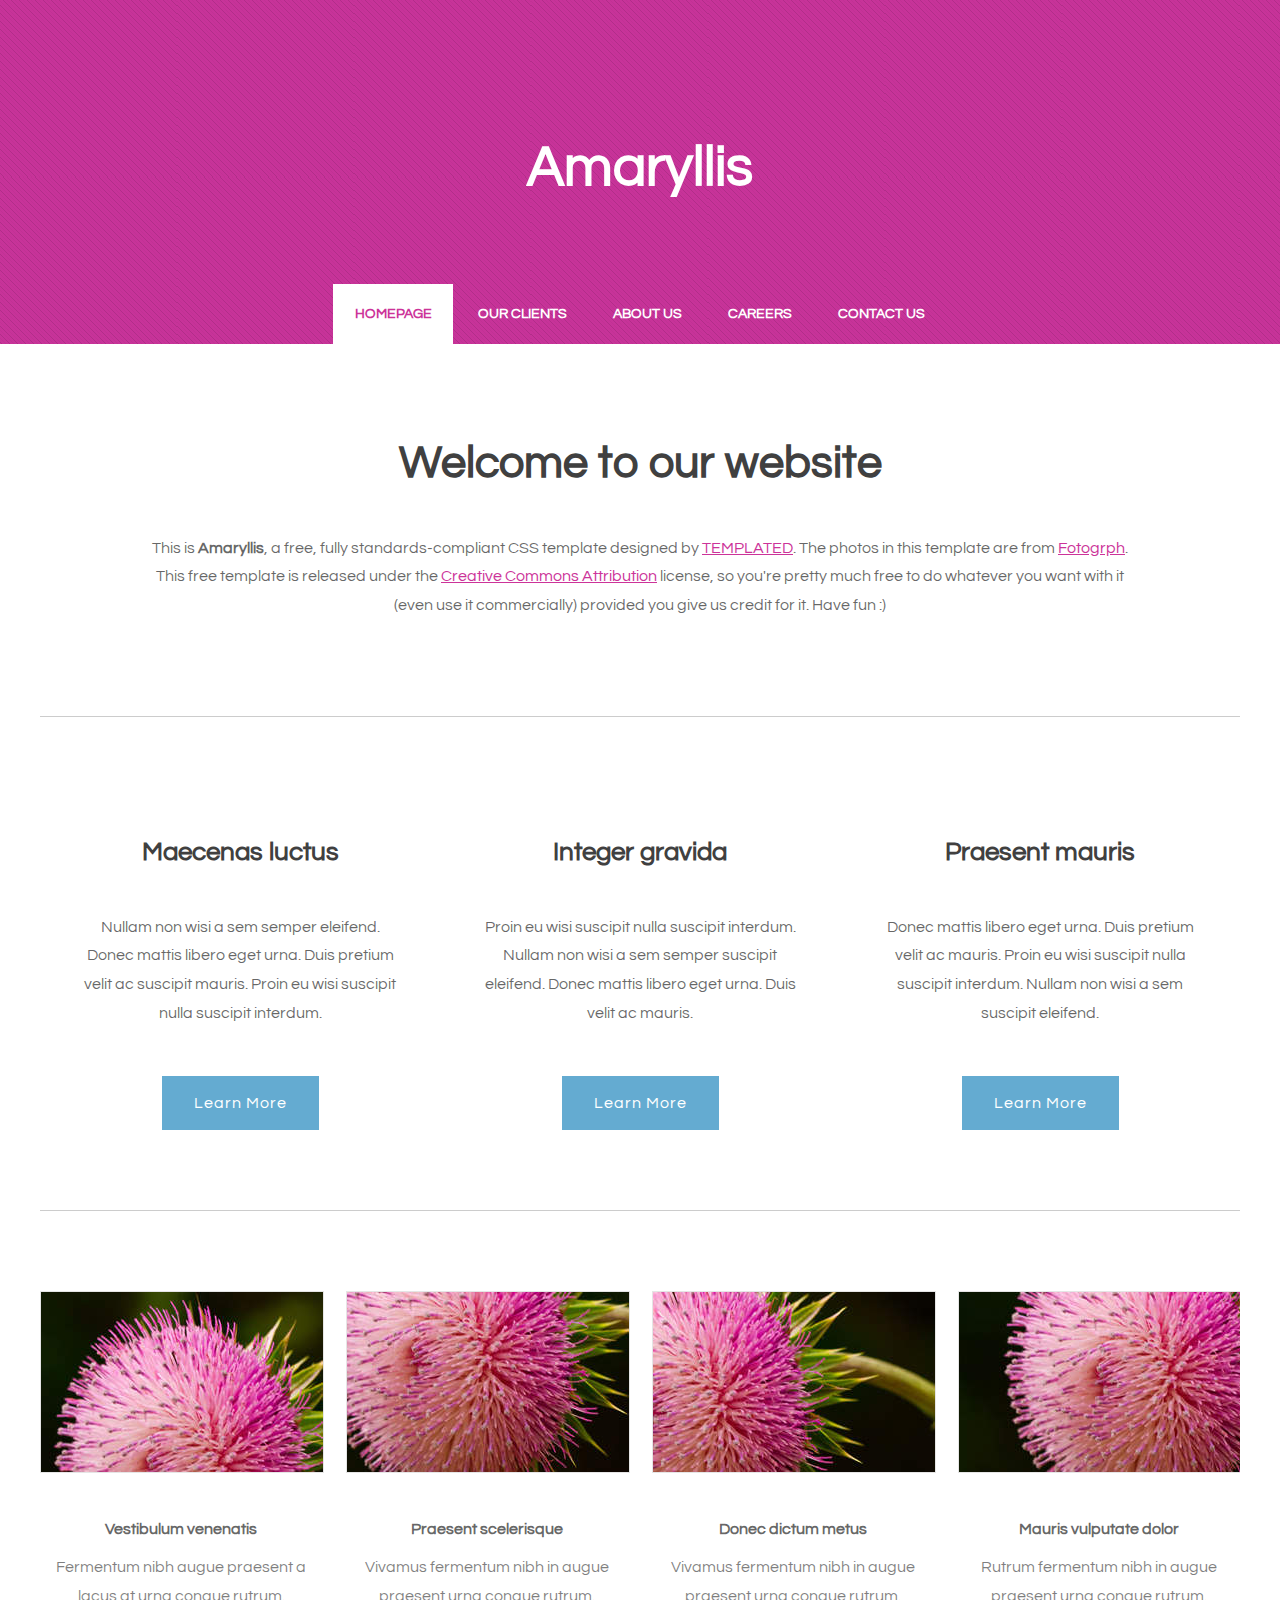
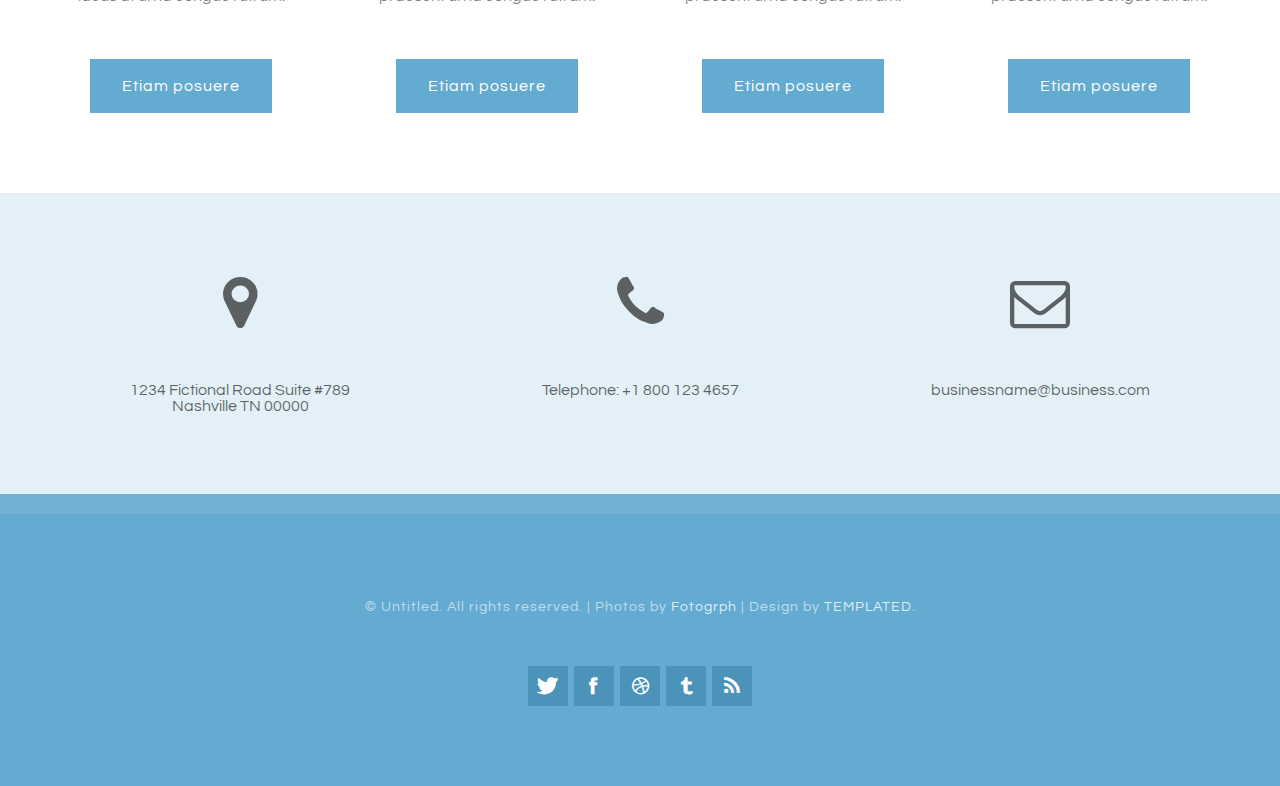
<file: workman_blind/WebContent/templated-amaryllis/index.html>
<!DOCTYPE html PUBLIC "-//W3C//DTD XHTML 1.0 Strict//EN" "http://www.w3.org/TR/xhtml1/DTD/xhtml1-strict.dtd">
<!--
Design by TEMPLATED
http://templated.co
Released for free under the Creative Commons Attribution License

Name       : Amaryllis 
Description: A two-column, fixed-width design with dark color scheme.
Version    : 1.0
Released   : 20140131

-->
<html xmlns="http://www.w3.org/1999/xhtml">
<head>
<meta http-equiv="Content-Type" content="text/html; charset=utf-8" />
<title></title>
<meta name="keywords" content="" />
<meta name="description" content="" />
<link href="http://fonts.googleapis.com/css?family=Source+Sans+Pro:200,300,400,600,700,900|Quicksand:400,700|Questrial" rel="stylesheet" />
<link href="default.css" rel="stylesheet" type="text/css" media="all" />
<link href="fonts.css" rel="stylesheet" type="text/css" media="all" />

<!--[if IE 6]><link href="default_ie6.css" rel="stylesheet" type="text/css" /><![endif]-->

</head>
<body>
<div id="header-wrapper">
	<div id="header" class="container">
		<div id="logo">
			<h1><a href="#">Amaryllis</a></h1>
		</div>
		<div id="menu">
			<ul>
				<li class="active"><a href="#" accesskey="1" title="">Homepage</a></li>
				<li><a href="#" accesskey="2" title="">Our Clients</a></li>
				<li><a href="#" accesskey="3" title="">About Us</a></li>
				<li><a href="#" accesskey="4" title="">Careers</a></li>
				<li><a href="#" accesskey="5" title="">Contact Us</a></li>
			</ul>
		</div>
	</div>
</div>
<div class="wrapper">
	<div id="welcome" class="container">
		<div class="title">
			<h2>Welcome to our website</h2>
		</div>
		<p>This is <strong>Amaryllis</strong>, a free, fully standards-compliant CSS template designed by <a href="http://templated.co" rel="nofollow">TEMPLATED</a>. The photos in this template are from <a href="http://fotogrph.com/"> Fotogrph</a>. This free template is released under the <a href="http://templated.co/license">Creative Commons Attribution</a> license, so you're pretty much free to do whatever you want with it (even use it commercially) provided you give us credit for it. Have fun :) </p>
	</div>
	<div id="three-column" class="container">
		<div><span class="arrow-down"></span></div>
		<div id="tbox1">
			<div class="title">
				<h2>Maecenas luctus</h2>
			</div>
			<p>Nullam non wisi a sem semper eleifend. Donec mattis libero eget urna. Duis pretium velit ac suscipit mauris. Proin eu wisi suscipit nulla suscipit interdum.</p>
			<a href="#" class="button">Learn More</a> </div>
		<div id="tbox2">
			<div class="title">
				<h2>Integer gravida</h2>
			</div>
			<p>Proin eu wisi suscipit nulla suscipit interdum. Nullam non wisi a sem semper suscipit eleifend. Donec mattis libero eget urna. Duis  velit ac mauris.</p>
			<a href="#" class="button">Learn More</a> </div>
		<div id="tbox3">
			<div class="title">
				<h2>Praesent mauris</h2>
			</div>
			<p>Donec mattis libero eget urna. Duis pretium velit ac mauris. Proin eu wisi suscipit nulla suscipit interdum. Nullam non wisi a sem suscipit  eleifend.</p>
			<a href="#" class="button">Learn More</a> </div>
	</div>
	<div id="portfolio" class="container">
		<div class="column1">
			<div class="box"> <a href="#"><img src="images/scr01.jpg" alt="" class="image image-full" /></a>
				<h3>Vestibulum venenatis</h3>
				<p>Fermentum nibh augue praesent a lacus at urna congue rutrum.</p>
				<a href="#" class="button button-small">Etiam posuere</a> </div>
		</div>
		<div class="column2">
			<div class="box"> <a href="#"><img src="images/scr02.jpg" alt="" class="image image-full" /></a>
				<h3>Praesent scelerisque</h3>
				<p>Vivamus fermentum nibh in augue praesent urna congue rutrum.</p>
				<a href="#" class="button button-small">Etiam posuere</a> </div>
		</div>
		<div class="column3">
			<div class="box"> <a href="#"><img src="images/scr03.jpg" alt="" class="image image-full" /></a>
				<h3>Donec dictum metus</h3>
				<p>Vivamus fermentum nibh in augue praesent urna congue rutrum.</p>
				<a href="#" class="button button-small">Etiam posuere</a> </div>
		</div>
		<div class="column4">
			<div class="box"> <a href="#"><img src="images/scr04.jpg" alt="" class="image image-full" /></a>
				<h3>Mauris vulputate dolor</h3>
				<p>Rutrum fermentum nibh in augue praesent urna congue rutrum.</p>
				<a href="#" class="button button-small">Etiam posuere</a> </div>
		</div>
	</div>
</div>
<div id="footer">
	<div class="container">
		<div class="fbox1">
		<span class="icon icon-map-marker"></span>
			<span>1234 Fictional Road Suite #789
			<br />Nashville TN 00000</span>
		</div>
		<div class="fbox1">
			<span class="icon icon-phone"></span>
			<span>
				Telephone: +1 800 123 4657
			</span>
		</div>
		<div class="fbox1">
			<span class="icon icon-envelope"></span>
			<span>businessname@business.com</span>
		</div>
	</div>
</div>
<div id="copyright">
	<p>&copy; Untitled. All rights reserved. | Photos by <a href="http://fotogrph.com/">Fotogrph</a> | Design by <a href="http://templated.co" rel="nofollow">TEMPLATED</a>.</p>
	<ul class="contact">
		<li><a href="#" class="icon icon-twitter"><span>Twitter</span></a></li>
		<li><a href="#" class="icon icon-facebook"><span></span></a></li>
		<li><a href="#" class="icon icon-dribbble"><span>Pinterest</span></a></li>
		<li><a href="#" class="icon icon-tumblr"><span>Google+</span></a></li>
		<li><a href="#" class="icon icon-rss"><span>Pinterest</span></a></li>
	</ul>
</div>
</body>
</html>
</file>
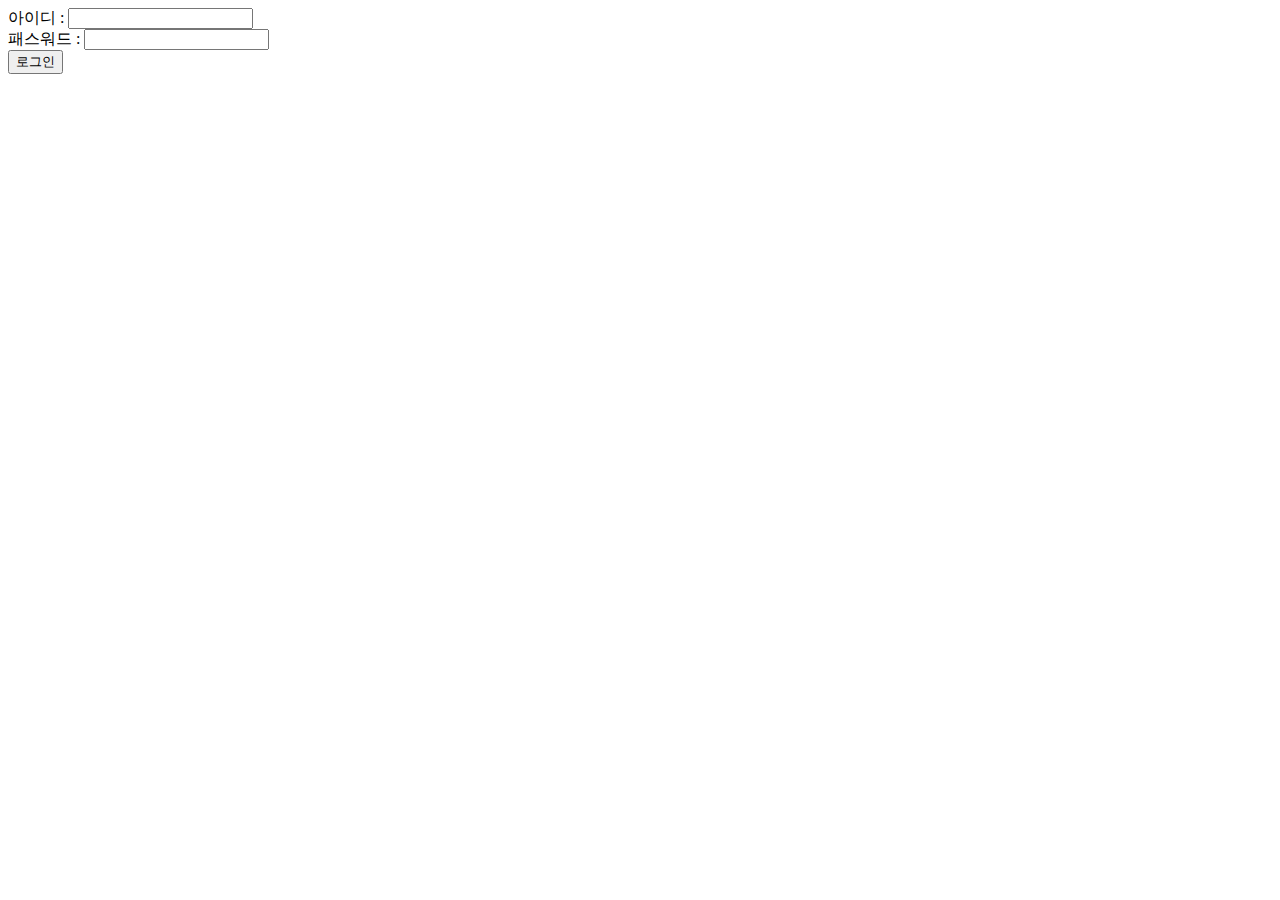
<file: workman_blind/WebContent/login.html>
<!DOCTYPE html>
<html>
	<head>
		<meta charset="UTF-8">
		<title>Insert title here</title>
	</head>
	
	<body>
		<form action="workman" Method="post">
			아이디 : <input type="text" name="userid"> <br>
			패스워드 : <input type="password" name="userpw"> <br>
			<input type="submit" value="로그인">
		</form>
	
	</body>
</html>
</file>
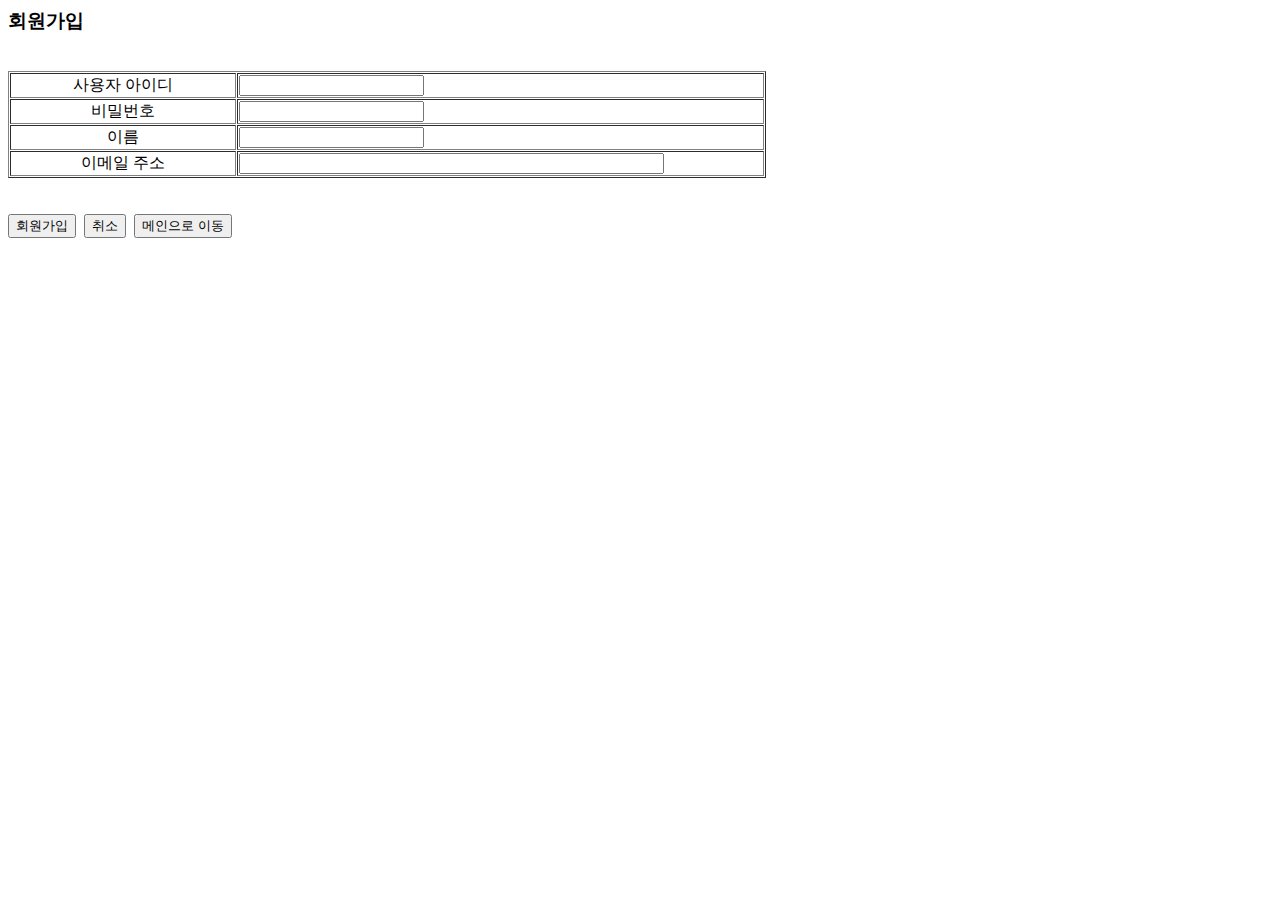
<file: workman_blind/WebContent/write.html>
<html>
<head>
<title>회원가입</title>
<meta http-equiv="Content-Type" content="text/html; charset=UTF-8">
</head>

<body>
	<h3>회원가입</h3>
	<br>
	  <!-- write Form  -->
	 <form action="workman" method="post">
	 
	 <input type="hidden" name="command" value="MemberInsert">
	  
	  <table border="1" cellspacing="1" width="60%">
		  <tr>
			<td width=30% align=center >사용자 아이디</td>
			<td width=70%>
				<input type="text" name="Userid">
			</td>
		  </tr>
		  <tr>
			<td width=30% align=center >비밀번호</td>
			<td width=70%>
				<input type="password" name="Userpw">
			</td>
		  </tr>
		  
		  <tr>
			<td width=30% align=center>이름</td>
			<td width=70% >
				<input type="text" name="Username">
			</td>
		  </tr>
		  <tr>
			<td width=30% align=center >이메일 주소</td>
			<td width=70% >
				<input type="text" name="Useremail" size="50">
			</td>
		  </tr>		  
	  </table>
	 <br><br>
	 <input type="submit" value="회원가입">&nbsp;
	 <input type="reset" value="취소">&nbsp;

	 <input type="button" value="메인으로 이동" Onclick="location.href='index.html'">
	 </form>	 


</body>
</html>
</file>
<file: workman_blind/WebContent/templated-amaryllis/default.css>
html, body
	{
		height: 100%;
	}
	
	body
	{
		margin: 0px;
		padding: 0px;
		background: #64ABD1;
		font-family: 'Questrial', sans-serif;
		font-size: 12pt;
		color: rgba(0,0,0,.6);
	}
	
	
	h1, h2, h3
	{
		margin: 0;
		padding: 0;
		color: #404040;
	}
	
	p, ol, ul
	{
		margin-top: 0;
	}
	
	ol, ul
	{
		padding: 0;
		list-style: none;
	}
	
	p
	{
		line-height: 180%;
	}
	
	strong
	{
	}
	
	a
	{
		color: #CC3399;
	}
	
	a:hover
	{
		text-decoration: none;
	}
	

	.container
	{
		margin: 0px auto;
		width: 1200px;
	}
	

/*********************************************************************************/
/* Form Style                                                                    */
/*********************************************************************************/

		form
		{
		}
		
			form label
			{
				display: block;
				text-align: left;
				margin-bottom: 0.5em;
			}
			
			form .submit
			{
				margin-top: 2em;
				line-height: 1.5em;
				font-size: 1.3em;
			}
		
			form input.text,
			form select,
			form textarea
			{
				position: relative;
				-webkit-appearance: none;
				display: block;
				border: 0;
				background: #fff;
				background: rgba(255,255,255,0.75);
				width: 100%;
				border-radius: 0.50em;
				margin: 1em 0em;
				padding: 1.50em 1em;
				box-shadow: inset 0 0.1em 0.1em 0 rgba(0,0,0,0.05);
				border: solid 1px rgba(0,0,0,0.15);
				-moz-transition: all 0.35s ease-in-out;
				-webkit-transition: all 0.35s ease-in-out;
				-o-transition: all 0.35s ease-in-out;
				-ms-transition: all 0.35s ease-in-out;
				transition: all 0.35s ease-in-out;
				font-size: 1em;
				outline: none;
			}

				form input.text:hover,
				form select:hover,
				form textarea:hover
				{
				}

				form input.text:focus,
				form select:focus,
				form textarea:focus
				{
					box-shadow: 0 0 2px 1px #E0E0E0;
					background: #fff;
				}
				
				form textarea
				{
					min-height: 12em;
				}

				form .formerize-placeholder
				{
					color: #555 !important;
				}

				form ::-webkit-input-placeholder
				{
					color: #555 !important;
				}

				form :-moz-placeholder
				{
					color: #555 !important;
				}

				form ::-moz-placeholder
				{
					color: #555 !important;
				}

				form :-ms-input-placeholder
				{
					color: #555 !important;
				}

				form ::-moz-focus-inner
				{
					border: 0;
				}


/*********************************************************************************/
/* Image Style                                                                   */
/*********************************************************************************/

	.image
	{
		display: inline-block;
		border: 1px solid rgba(0,0,0,.1);
	}
	
	.image img
	{
		display: block;
		width: 100%;
	}
	
	.image-full
	{
		display: block;
		width: 100%;
		margin: 0 0 3em 0;
	}
	
	.image-left
	{
		float: left;
		margin: 0 2em 2em 0;
	}
	
	.image-centered
	{
		display: block;
		margin: 0 0 2em 0;
	}
	
	.image-centered img
	{
		margin: 0 auto;
		width: auto;
	}

/*********************************************************************************/
/* List Styles                                                                   */
/*********************************************************************************/

	ul.style1
	{
	}


/*********************************************************************************/
/* Social Icon Styles                                                            */
/*********************************************************************************/

	ul.contact
	{
		margin: 0;
		padding: 2em 0em 0em 0em;
		list-style: none;
	}
	
	ul.contact li
	{
		display: inline-block;
		padding: 0em 0.10em;
		font-size: 1em;
	}
	
	ul.contact li span
	{
		display: none;
		margin: 0;
		padding: 0;
	}
	
	ul.contact li a
	{
		color: #FFF;
	}
	
	ul.contact li a:before
	{
		display: inline-block;
		background: #4C93B9;
		width: 40px;
		height: 40px;
		line-height: 40px;
		text-align: center;
		color: rgba(255,255,255,1);
	}
	

/*********************************************************************************/
/* Button Style                                                                  */
/*********************************************************************************/

	.button
	{
		display: inline-block;
		margin-top: 2em;
		padding: 0.8em 2em;
		background: #64ABD1;
		line-height: 1.8em;
		letter-spacing: 1px;
		text-decoration: none;
		font-size: 1em;
		color: #FFF;
	}
	
	.button:before
	{
		display: inline-block;
		background: #8DCB89;
		margin-right: 1em;
		width: 40px;
		height: 40px;
		line-height: 40px;
		border-radius: 20px;
		text-align: center;
		color: #272925;
	}
	
	.button-small
	{
	}
		
/*********************************************************************************/
/* Heading Titles                                                                */
/*********************************************************************************/

	.title
	{
		margin-bottom: 3em;
	}
	
	.title h2
	{
		font-size: 2.8em;
	}
	
	.title .byline
	{
		font-size: 1.1em;
		color: #6F6F6F#;
	}

/*********************************************************************************/
/* Header                                                                        */
/*********************************************************************************/

	#header-wrapper
	{
		overflow: hidden;
		background: #C73399 url(images/overlay.png) repeat;
	}

	#header
	{
		text-align: center;
	}

/*********************************************************************************/
/* Logo                                                                          */
/*********************************************************************************/

	#logo
	{
		padding: 8em 0em 4em 0em;
	}
	
	#logo h1
	{
		display: inline-block;
		margin-bottom: 0.20em;
		padding: 0.20em 0.9em;
		font-size: 3.5em;
	}
	
	#logo a
	{
		text-decoration: none;
		color: #FFF;
	}
	
	#logo span
	{
		padding-right: 0.5em;
		text-transform: uppercase;
		font-size: 0.90em;
		color: rgba(255,255,255,1);
	}

	#logo span a
	{
		color: rgba(255,255,255,0.8);
	}
	
	

/*********************************************************************************/
/* Menu                                                                          */
/*********************************************************************************/

	#menu
	{
		height: 60px;
	}
	
	#menu ul
	{
		display: inline-block;
		padding: 0em 2em;
		text-align: center;
	}
	
	#menu li
	{
		display: inline-block;
	}
	
	#menu li a, #menu li span
	{
		display: inline-block;
		padding: 0em 1.5em;
		text-decoration: none;
		font-size: 0.90em;
		font-weight: 600;
		text-transform: uppercase;
		line-height: 60px;
		outline: 0;
		color: #FFF;
	}
	
	#menu li:hover a, #menu li.active a, #menu li.active span
	{
		background: #FFF;
		color: #CC3399;
	}
	
	#menu .current_page_item a
	{
	}
	

/*********************************************************************************/
/* Banner                                                                        */
/*********************************************************************************/

	#banner
	{
	}

/*********************************************************************************/
/* Wrapper                                                                       */
/*********************************************************************************/


	.wrapper
	{
		overflow: hidden;
		padding: 0em 0em 5em 0em;
		background: #FFF;
	}

	#wrapper1
	{
		background: #FFF;
	}

	#wrapper2
	{
		overflow: hidden;
		background: #F3F3F3;
		padding: 5em 0em;
		text-align: center;
	}

	#wrapper3
	{
	}
	
	#wrapper4
	{
	}

/*********************************************************************************/
/* Welcome                                                                       */
/*********************************************************************************/

	#welcome
	{
		overflow: hidden;
		width: 1000px;
		padding: 6em 100px 0em 100px;
		text-align: center;
	}
	
	#welcome .content
	{
		padding: 0em 8em;
	}
	
	#welcome .title h2
	{
	}
	
	#welcome a,
	#welcome strong
	{
	}

/*********************************************************************************/
/* Page                                                                          */
/*********************************************************************************/

	#page-wrapper
	{
		overflow: hidden;
		background: #2F1E28;
		padding: 3em 0em 6em 0em;
		text-align: center;
	}

	#page
	{
	}

/*********************************************************************************/
/* Content                                                                       */
/*********************************************************************************/

	#content
	{
		float: left;
		width: 700px;
		padding-right: 100px;
		border-right: 1px solid rgba(0,0,0,.1);
	}

/*********************************************************************************/
/* Sidebar                                                                       */
/*********************************************************************************/

	#sidebar
	{
		float: right;
		width: 350px;
	}

/*********************************************************************************/
/* Footer                                                                        */
/*********************************************************************************/

	#footer
	{
		overflow: hidden;
		padding: 5em 0em;
		background: #E3F0F7;
		text-align: center;
	}


		
	#footer .fbox1,
	#footer .fbox2,
	#footer .fbox3
	{
		float: left;
		width: 320px;
		padding: 0px 40px 0px 40px;
	}
	
	#footer .icon
	{
		display: block;
		margin-bottom: 1em;
		font-size: 3em;
	}

	
	#footer .title span
	{
		color: rgba(255,255,255,0.4);
	}

/*********************************************************************************/
/* Copyright                                                                     */
/*********************************************************************************/

	#copyright
	{
		overflow: hidden;
		padding: 5em 0em;
		border-top: 20px solid rgba(255,255,255,0.08);
		text-align: center;
	}
	
	#copyright p
	{
		letter-spacing: 1px;
		font-size: 0.90em;
		color: rgba(255,255,255,0.6);
	}
	
	#copyright a
	{
		text-decoration: none;
		color: rgba(255,255,255,0.8);
	}

/*********************************************************************************/
/* Newsletter                                                                    */
/*********************************************************************************/

	#newsletter
	{
		overflow: hidden;
		padding: 8em 0em;
		background: #EDEDED;
		text-align: center;
	}
	
	#newsletter .title h2
	{
		color: rgba(0,0,0,0.8);
	}
	
	#newsletter .content
	{
		width: 600px;
		margin: 0px auto;
	}
	
/*********************************************************************************/
/* Portfolio                                                                     */
/*********************************************************************************/

	#portfolio
	{
		overflow: hidden;
		padding-top: 5em;
		border-top: 1px solid rgba(0,0,0,0.2);
	}
	
	#portfolio .box
	{
		text-align: center;
		color: rgba(0,0,0,0.5);
	}
	
	#portfolio h3
	{
		display: block;
		padding-bottom: 1em;
		font-size: 1em;
		color: rgba(0,0,0,0.6);
	}

	#portfolio .title
	{
		text-align: center;
	}

	#portfolio .title h2
	{
		color: rgba(0,0,0,0.8);
	}

	.column1,
	.column2,
	.column3,
	.column4
	{
		width: 282px;
	}
	
	.column1,
	.column2,
	.column3
	{
		float: left;
		margin-right: 24px;
	}
	
	.column4
	{
		float: right;
	}

/*********************************************************************************/
/* Three Columns                                                                 */
/*********************************************************************************/

	#three-column
	{
		overflow: hidden;
		margin-top: 5em;
		padding-top: 1em;
		border-top: 1px solid rgba(0,0,0,0.2);
		text-align: center;
	}
	
	#three-column h2
	{
		margin: 1em 0em;
		font-size: 1.5em;
		font-weight: 700;
	}
	
	#three-column .icon
	{
		position: relative;
		display: block;
		margin: 0px auto 0.80em auto;
		background: none;
		line-height: 150px;
		font-size: 4em;
		width: 150px;
		height: 150px;
		border-radius: 100px;
		border: 6px solid #67128F;
		text-align: center;
		color: #FFF;
		
	}
		
	#three-column #tbox1,
	#three-column #tbox2,
	#three-column #tbox3
	{
		float: left;
		width: 320px;
		padding: 80px 40px 80px 40px;
	}
	
	#three-column .title
	{
		text-align: center;
	}
	
	#three-column .title h2
	{
		font-size: 1.60em;
	}
	
	#three-column .title .byline
	{
		padding-top: 0.50em;
		font-size: 0.90em;
		color: #858585;
	}

	#three-column .arrow-down
	{
		border-top-color: #292929;
	}
	
	
	ul.tools
	{
		margin: 0;
		padding: 0em 0em 0em 0em;
		list-style: none;
	}
	
	ul.tools li
	{
		display: inline-block;
		padding: 0em .2em;
		font-size: 4em;
	}
	
	ul.tools li span
	{
		display: none;
		margin: 0;
		padding: 0;
	}
	
	ul.tools li a
	{
		color: #FFF;
	}
	
	ul.tools li a:before
	{
		display: inline-block;
		background: #1ABC9C;
		width: 120px;
		height: 120px;
		border-radius: 50%;
		line-height: 120px;
		text-align: center;
		color: #FFFFFF;
	}
</file>
<file: workman_blind/WebContent/templated-amaryllis/fonts.css>
@charset 'UTF-8';

@font-face
{
	font-family: 'FontAwesome';
	src: url('fonts/fontawesome-webfont.eot?v=3.0.1');
	src: url('fonts/fontawesome-webfont.eot?#iefix&v=3.0.1') format('embedded-opentype'),
	     url('fonts/fontawesome-webfont.woff?v=3.0.1') format('woff'),
	     url('fonts/fontawesome-webfont.ttf?v=3.0.1') format('truetype'),
	     url('fonts/fontawesome-webfont.svg#FontAwesome') format('svg');
	font-weight: normal;
	font-style: normal;
}

@font-face
{
	font-family: 'Font-Awesome-Social';
	src: url('fonts/fontawesome-social-webfont.eot');
	src: url('fonts/fontawesome-social-webfont.eot?#iefix') format('embedded-opentype'),
	     url('fonts/fontawesome-social-webfont.woff') format('woff'),
		 url('fonts/fontawesome-social-webfont.ttf') format('truetype'),
		 url('fonts/fontawesome-social-webfont.svg#Font-Awesome-More') format('svg');
	font-weight: normal;
	font-style: normal;
}

/*********************************************************************************/
/* Icons                                                                         */
/*********************************************************************************/

	/*
		Powered by:
		
		Font Awesome (http://fortawesome.github.com/Font-Awesome/)
		Font Awesome More (http://gregoryloucas.github.com/Font-Awesome-More/)
	*/

	.icon
	{
		text-decoration: none;
	}

		.icon:before
		{
			font-size: 1.25em;
			text-decoration: none;
			font-family: FontAwesome;
			font-weight: normal;
			font-style: normal;
			-webkit-text-rendering: optimizeLegibility;
			-moz-text-rendering: optimizeLegibility;
			-ms-text-rendering: optimizeLegibility;
			-o-text-rendering: optimizeLegibility;
			text-rendering: optimizeLegibility;
			-webkit-font-smoothing: antialiased;
			-moz-font-smoothing: antialiased;
			-ms-font-smoothing: antialiased;
			-o-font-smoothing: antialiased;
			font-smoothing: antialiased;
			-webkit-font-feature-settings: "liga" 1, "dlig" 1;
			-moz-font-feature-settings: "liga=1, dlig=1";
			-ms-font-feature-settings: "liga" 1, "dlig" 1;
			-o-font-feature-settings: "liga" 1, "dlig" 1;
			font-feature-settings: "liga" 1, "dlig" 1;
		}

		.icon-glass:before                { content: "\f000"; }
		.icon-music:before                { content: "\f001"; }
		.icon-search:before               { content: "\f002"; }
		.icon-envelope:before             { content: "\f003"; }
		.icon-heart:before                { content: "\f004"; }
		.icon-star:before                 { content: "\f005"; }
		.icon-star-empty:before           { content: "\f006"; }
		.icon-user:before                 { content: "\f007"; }
		.icon-film:before                 { content: "\f008"; }
		.icon-th-large:before             { content: "\f009"; }
		.icon-th:before                   { content: "\f00a"; }
		.icon-th-list:before              { content: "\f00b"; }
		.icon-ok:before                   { content: "\f00c"; }
		.icon-remove:before               { content: "\f00d"; }
		.icon-zoom-in:before              { content: "\f00e"; }

		.icon-zoom-out:before             { content: "\f010"; }
		.icon-off:before                  { content: "\f011"; }
		.icon-signal:before               { content: "\f012"; }
		.icon-cog:before                  { content: "\f013"; }
		.icon-trash:before                { content: "\f014"; }
		.icon-home:before                 { content: "\f015"; }
		.icon-file:before                 { content: "\f016"; }
		.icon-time:before                 { content: "\f017"; }
		.icon-road:before                 { content: "\f018"; }
		.icon-download-alt:before         { content: "\f019"; }
		.icon-download:before             { content: "\f01a"; }
		.icon-upload:before               { content: "\f01b"; }
		.icon-inbox:before                { content: "\f01c"; }
		.icon-play-circle:before          { content: "\f01d"; }
		.icon-repeat:before               { content: "\f01e"; }

		/* \f020 doesn't work in Safari. all shifted one down */
		.icon-refresh:before              { content: "\f021"; }
		.icon-list-alt:before             { content: "\f022"; }
		.icon-lock:before                 { content: "\f023"; }
		.icon-flag:before                 { content: "\f024"; }
		.icon-headphones:before           { content: "\f025"; }
		.icon-volume-off:before           { content: "\f026"; }
		.icon-volume-down:before          { content: "\f027"; }
		.icon-volume-up:before            { content: "\f028"; }
		.icon-qrcode:before               { content: "\f029"; }
		.icon-barcode:before              { content: "\f02a"; }
		.icon-tag:before                  { content: "\f02b"; }
		.icon-tags:before                 { content: "\f02c"; }
		.icon-book:before                 { content: "\f02d"; }
		.icon-bookmark:before             { content: "\f02e"; }
		.icon-print:before                { content: "\f02f"; }

		.icon-camera:before               { content: "\f030"; }
		.icon-font:before                 { content: "\f031"; }
		.icon-bold:before                 { content: "\f032"; }
		.icon-italic:before               { content: "\f033"; }
		.icon-text-height:before          { content: "\f034"; }
		.icon-text-width:before           { content: "\f035"; }
		.icon-align-left:before           { content: "\f036"; }
		.icon-align-center:before         { content: "\f037"; }
		.icon-align-right:before          { content: "\f038"; }
		.icon-align-justify:before        { content: "\f039"; }
		.icon-list:before                 { content: "\f03a"; }
		.icon-indent-left:before          { content: "\f03b"; }
		.icon-indent-right:before         { content: "\f03c"; }
		.icon-facetime-video:before       { content: "\f03d"; }
		.icon-picture:before              { content: "\f03e"; }

		.icon-pencil:before               { content: "\f040"; }
		.icon-map-marker:before           { content: "\f041"; }
		.icon-adjust:before               { content: "\f042"; }
		.icon-tint:before                 { content: "\f043"; }
		.icon-edit:before                 { content: "\f044"; }
		.icon-share:before                { content: "\f045"; }
		.icon-check:before                { content: "\f046"; }
		.icon-move:before                 { content: "\f047"; }
		.icon-step-backward:before        { content: "\f048"; }
		.icon-fast-backward:before        { content: "\f049"; }
		.icon-backward:before             { content: "\f04a"; }
		.icon-play:before                 { content: "\f04b"; }
		.icon-pause:before                { content: "\f04c"; }
		.icon-stop:before                 { content: "\f04d"; }
		.icon-forward:before              { content: "\f04e"; }

		.icon-fast-forward:before         { content: "\f050"; }
		.icon-step-forward:before         { content: "\f051"; }
		.icon-eject:before                { content: "\f052"; }
		.icon-chevron-left:before         { content: "\f053"; }
		.icon-chevron-right:before        { content: "\f054"; }
		.icon-plus-sign:before            { content: "\f055"; }
		.icon-minus-sign:before           { content: "\f056"; }
		.icon-remove-sign:before          { content: "\f057"; }
		.icon-ok-sign:before              { content: "\f058"; }
		.icon-question-sign:before        { content: "\f059"; }
		.icon-info-sign:before            { content: "\f05a"; }
		.icon-screenshot:before           { content: "\f05b"; }
		.icon-remove-circle:before        { content: "\f05c"; }
		.icon-ok-circle:before            { content: "\f05d"; }
		.icon-ban-circle:before           { content: "\f05e"; }

		.icon-arrow-left:before           { content: "\f060"; }
		.icon-arrow-right:before          { content: "\f061"; }
		.icon-arrow-up:before             { content: "\f062"; }
		.icon-arrow-down:before           { content: "\f063"; }
		.icon-share-alt:before            { content: "\f064"; }
		.icon-resize-full:before          { content: "\f065"; }
		.icon-resize-small:before         { content: "\f066"; }
		.icon-plus:before                 { content: "\f067"; }
		.icon-minus:before                { content: "\f068"; }
		.icon-asterisk:before             { content: "\f069"; }
		.icon-exclamation-sign:before     { content: "\f06a"; }
		.icon-gift:before                 { content: "\f06b"; }
		.icon-leaf:before                 { content: "\f06c"; }
		.icon-fire:before                 { content: "\f06d"; }
		.icon-eye-open:before             { content: "\f06e"; }

		.icon-eye-close:before            { content: "\f070"; }
		.icon-warning-sign:before         { content: "\f071"; }
		.icon-plane:before                { content: "\f072"; }
		.icon-calendar:before             { content: "\f073"; }
		.icon-random:before               { content: "\f074"; }
		.icon-comment:before              { content: "\f075"; }
		.icon-magnet:before               { content: "\f076"; }
		.icon-chevron-up:before           { content: "\f077"; }
		.icon-chevron-down:before         { content: "\f078"; }
		.icon-retweet:before              { content: "\f079"; }
		.icon-shopping-cart:before        { content: "\f07a"; }
		.icon-folder-close:before         { content: "\f07b"; }
		.icon-folder-open:before          { content: "\f07c"; }
		.icon-resize-vertical:before      { content: "\f07d"; }
		.icon-resize-horizontal:before    { content: "\f07e"; }

		.icon-bar-chart:before            { content: "\f080"; }
		.icon-twitter-sign:before         { content: "\f081"; }
		.icon-facebook-sign:before        { content: "\f082"; }
		.icon-camera-retro:before         { content: "\f083"; }
		.icon-key:before                  { content: "\f084"; }
		.icon-cogs:before                 { content: "\f085"; }
		.icon-comments:before             { content: "\f086"; }
		.icon-thumbs-up:before            { content: "\f087"; }
		.icon-thumbs-down:before          { content: "\f088"; }
		.icon-star-half:before            { content: "\f089"; }
		.icon-heart-empty:before          { content: "\f08a"; }
		.icon-signout:before              { content: "\f08b"; }
		.icon-linkedin-sign:before        { content: "\f08c"; }
		.icon-pushpin:before              { content: "\f08d"; }
		.icon-external-link:before        { content: "\f08e"; }

		.icon-signin:before               { content: "\f090"; }
		.icon-trophy:before               { content: "\f091"; }
		.icon-github-sign:before          { content: "\f092"; }
		.icon-upload-alt:before           { content: "\f093"; }
		.icon-lemon:before                { content: "\f094"; }
		.icon-phone:before                { content: "\f095"; }
		.icon-check-empty:before          { content: "\f096"; }
		.icon-bookmark-empty:before       { content: "\f097"; }
		.icon-phone-sign:before           { content: "\f098"; }
		.icon-twitter:before              { content: "\f099"; }
		.icon-facebook:before             { content: "\f09a"; }
		.icon-github:before               { content: "\f09b"; }
		.icon-unlock:before               { content: "\f09c"; }
		.icon-credit-card:before          { content: "\f09d"; }
		.icon-rss:before                  { content: "\f09e"; }

		.icon-hdd:before                  { content: "\f0a0"; }
		.icon-bullhorn:before             { content: "\f0a1"; }
		.icon-bell:before                 { content: "\f0a2"; }
		.icon-certificate:before          { content: "\f0a3"; }
		.icon-hand-right:before           { content: "\f0a4"; }
		.icon-hand-left:before            { content: "\f0a5"; }
		.icon-hand-up:before              { content: "\f0a6"; }
		.icon-hand-down:before            { content: "\f0a7"; }
		.icon-circle-arrow-left:before    { content: "\f0a8"; }
		.icon-circle-arrow-right:before   { content: "\f0a9"; }
		.icon-circle-arrow-up:before      { content: "\f0aa"; }
		.icon-circle-arrow-down:before    { content: "\f0ab"; }
		.icon-globe:before                { content: "\f0ac"; }
		.icon-wrench:before               { content: "\f0ad"; }
		.icon-tasks:before                { content: "\f0ae"; }

		.icon-filter:before               { content: "\f0b0"; }
		.icon-briefcase:before            { content: "\f0b1"; }
		.icon-fullscreen:before           { content: "\f0b2"; }

		.icon-group:before                { content: "\f0c0"; }
		.icon-link:before                 { content: "\f0c1"; }
		.icon-cloud:before                { content: "\f0c2"; }
		.icon-beaker:before               { content: "\f0c3"; }
		.icon-cut:before                  { content: "\f0c4"; }
		.icon-copy:before                 { content: "\f0c5"; }
		.icon-paper-clip:before           { content: "\f0c6"; }
		.icon-save:before                 { content: "\f0c7"; }
		.icon-sign-blank:before           { content: "\f0c8"; }
		.icon-reorder:before              { content: "\f0c9"; }
		.icon-list-ul:before              { content: "\f0ca"; }
		.icon-list-ol:before              { content: "\f0cb"; }
		.icon-strikethrough:before        { content: "\f0cc"; }
		.icon-underline:before            { content: "\f0cd"; }
		.icon-table:before                { content: "\f0ce"; }

		.icon-magic:before                { content: "\f0d0"; }
		.icon-truck:before                { content: "\f0d1"; }
		.icon-pinterest:before            { content: "\f0d2"; }
		.icon-pinterest-sign:before       { content: "\f0d3"; }
		.icon-google-plus-sign:before     { content: "\f0d4"; }
		.icon-google-plus:before          { content: "\f0d5"; }
		.icon-money:before                { content: "\f0d6"; }
		.icon-caret-down:before           { content: "\f0d7"; }
		.icon-caret-up:before             { content: "\f0d8"; }
		.icon-caret-left:before           { content: "\f0d9"; }
		.icon-caret-right:before          { content: "\f0da"; }
		.icon-columns:before              { content: "\f0db"; }
		.icon-sort:before                 { content: "\f0dc"; }
		.icon-sort-down:before            { content: "\f0dd"; }
		.icon-sort-up:before              { content: "\f0de"; }

		.icon-envelope-alt:before         { content: "\f0e0"; }
		.icon-linkedin:before             { content: "\f0e1"; }
		.icon-undo:before                 { content: "\f0e2"; }
		.icon-legal:before                { content: "\f0e3"; }
		.icon-dashboard:before            { content: "\f0e4"; }
		.icon-comment-alt:before          { content: "\f0e5"; }
		.icon-comments-alt:before         { content: "\f0e6"; }
		.icon-bolt:before                 { content: "\f0e7"; }
		.icon-sitemap:before              { content: "\f0e8"; }
		.icon-umbrella:before             { content: "\f0e9"; }
		.icon-paste:before                { content: "\f0ea"; }
		.icon-lightbulb:before            { content: "\f0eb"; }
		.icon-exchange:before             { content: "\f0ec"; }
		.icon-cloud-download:before       { content: "\f0ed"; }
		.icon-cloud-upload:before         { content: "\f0ee"; }

		.icon-user-md:before              { content: "\f0f0"; }
		.icon-stethoscope:before          { content: "\f0f1"; }
		.icon-suitcase:before             { content: "\f0f2"; }
		.icon-bell-alt:before             { content: "\f0f3"; }
		.icon-coffee:before               { content: "\f0f4"; }
		.icon-food:before                 { content: "\f0f5"; }
		.icon-file-alt:before             { content: "\f0f6"; }
		.icon-building:before             { content: "\f0f7"; }
		.icon-hospital:before             { content: "\f0f8"; }
		.icon-ambulance:before            { content: "\f0f9"; }
		.icon-medkit:before               { content: "\f0fa"; }
		.icon-fighter-jet:before          { content: "\f0fb"; }
		.icon-beer:before                 { content: "\f0fc"; }
		.icon-h-sign:before               { content: "\f0fd"; }
		.icon-plus-sign-alt:before        { content: "\f0fe"; }

		.icon-double-angle-left:before    { content: "\f100"; }
		.icon-double-angle-right:before   { content: "\f101"; }
		.icon-double-angle-up:before      { content: "\f102"; }
		.icon-double-angle-down:before    { content: "\f103"; }
		.icon-angle-left:before           { content: "\f104"; }
		.icon-angle-right:before          { content: "\f105"; }
		.icon-angle-up:before             { content: "\f106"; }
		.icon-angle-down:before           { content: "\f107"; }
		.icon-desktop:before              { content: "\f108"; }
		.icon-laptop:before               { content: "\f109"; }
		.icon-tablet:before               { content: "\f10a"; }
		.icon-mobile-phone:before         { content: "\f10b"; }
		.icon-circle-blank:before         { content: "\f10c"; }
		.icon-quote-left:before           { content: "\f10d"; }
		.icon-quote-right:before          { content: "\f10e"; }

		.icon-spinner:before              { content: "\f110"; }
		.icon-circle:before               { content: "\f111"; }
		.icon-reply:before                { content: "\f112"; }
		.icon-github-alt:before           { content: "\f113"; }
		.icon-folder-close-alt:before     { content: "\f114"; }
		.icon-folder-open-alt:before      { content: "\f115"; }

		.icon-blogger-sign:before,.icon-blogger:before,.icon-delicious:before,.icon-dribbble-sign:before,.icon-dribbble:before,.icon-dropbox:before,.icon-drupal:before,.icon-evernote-sign:before,.icon-evernote:before,.icon-flickr-sign:before,.icon-flickr:before,.icon-forrst-sign:before,.icon-forrst:before,.icon-foursquare-sign:before,.icon-foursquare:before,.icon-git-fork:before,.icon-hacker-news:before,.icon-instagram:before,.icon-lastfm-sign:before,.icon-lastfm:before,.icon-paypal:before,.icon-picasa-sign:before,.icon-picasa:before,.icon-reddit:before,.icon-share-this-sign:before,.icon-share-this:before,.icon-skype:before,.icon-soundcloud:before,.icon-spotify:before,.icon-stack-overflow:before,.icon-tumblr-sign:before,.icon-tumblr:before,.icon-vimeo-sign:before,.icon-vimeo:before,.icon-wordpress-sign:before,.icon-wordpress:before,.icon-yelp-sign:before,.icon-yelp:before,.icon-youtube-sign:before,.icon-youtube:before              {font-family:'Font-Awesome-Social'; }

		.icon-dropbox:before              { content: "\f300"; }
		.icon-drupal:before               { content: "\f301"; }
		.icon-git-fork:before             { content: "\f302"; }
		.icon-instagram:before            { content: "\f303"; }
		.icon-share-this-sign:before      { content: "\f304"; }
		.icon-share-this:before           { content: "\f305"; }
		.icon-foursquare-sign:before      { content: "\f306"; }
		.icon-foursquare:before           { content: "\f307"; }
		.icon-hacker-news:before          { content: "\f308"; }
		.icon-skype:before                { content: "\f309"; }
		.icon-spotify:before              { content: "\f30a"; }
		.icon-soundcloud:before           { content: "\f30b"; }
		.icon-paypal:before               { content: "\f30c"; }
		.icon-youtube-sign:before         { content: "\f30d"; }
		.icon-youtube:before              { content: "\f30e"; }
		.icon-reddit:before               { content: "\f30f"; }
		.icon-blogger-sign:before         { content: "\f310"; }
		.icon-blogger:before              { content: "\f311"; }
		.icon-dribbble-sign:before        { content: "\f312"; }
		.icon-dribbble:before             { content: "\f313"; }
		.icon-evernote-sign:before        { content: "\f314"; }
		.icon-evernote:before             { content: "\f315"; }
		.icon-flickr-sign:before          { content: "\f316"; }
		.icon-flickr:before               { content: "\f317"; }
		.icon-forrst-sign:before          { content: "\f318"; }
		.icon-forrst:before               { content: "\f319"; }
		.icon-delicious:before            { content: "\f31a"; }
		.icon-lastfm-sign:before          { content: "\f31b"; }
		.icon-lastfm:before               { content: "\f31c"; }
		.icon-picasa-sign:before          { content: "\f31d"; }
		.icon-picasa:before               { content: "\f31e"; }
		.icon-stack-overflow:before       { content: "\f320"; }
		.icon-tumblr-sign:before          { content: "\f321"; }
		.icon-tumblr:before               { content: "\f322"; }
		.icon-vimeo-sign:before           { content: "\f323"; }
		.icon-vimeo:before                { content: "\f324"; }
		.icon-wordpress-sign:before       { content: "\f325"; }
		.icon-wordpress:before            { content: "\f326"; }
		.icon-yelp-sign:before            { content: "\f327"; }
		.icon-yelp:before                 { content: "\f328"; }
		.icon-cloud-upload:before		  { content: "\f0ee"; }
		.icon-cloud-download:before		  { content: "\f0ed"; }
</file>
